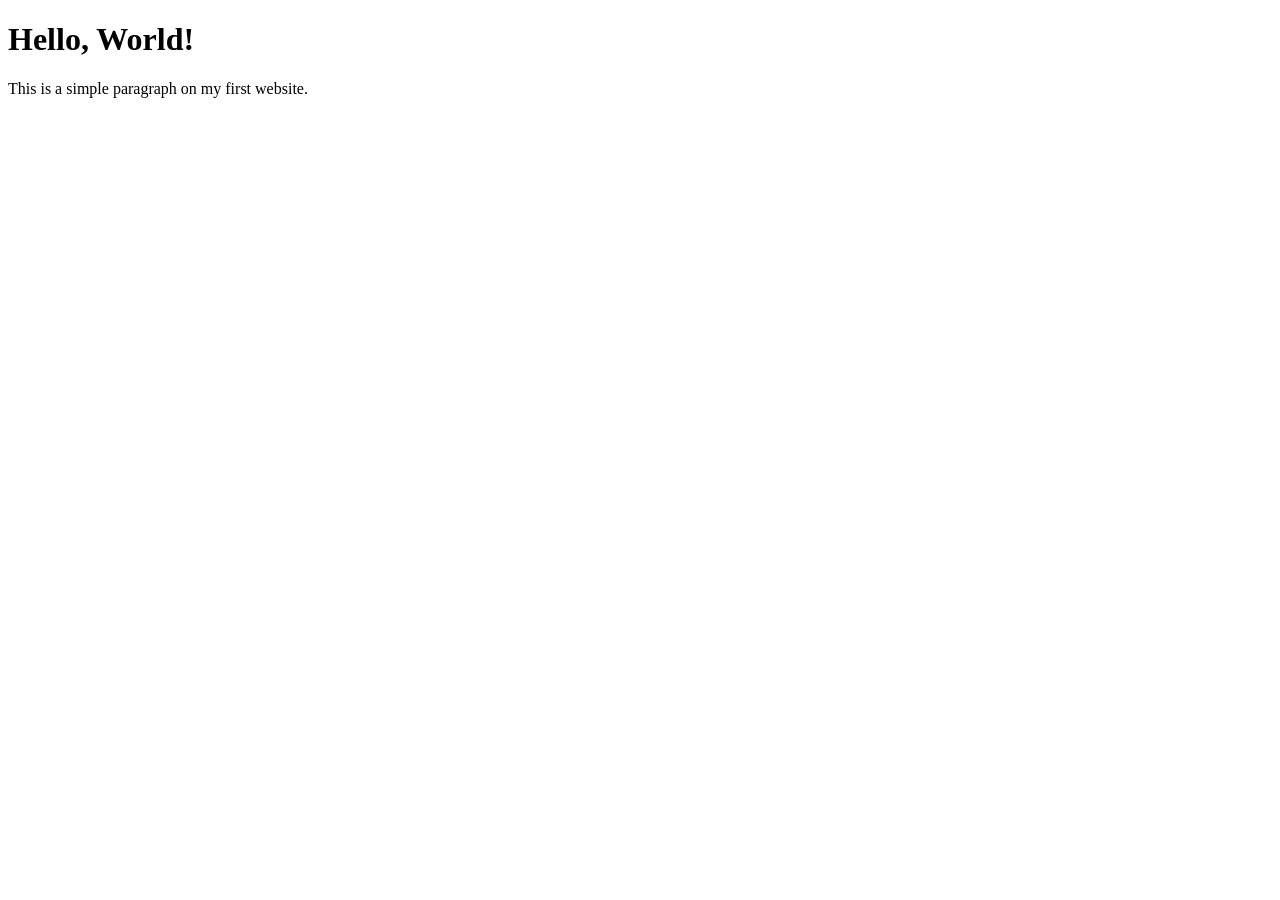
<file: Index.html>
<!DOCTYPE html>
<html lang="en">
<head>
    <meta charset="UTF-8">
    <meta name="viewport" content="width=device-width, initial-scale=1.0">
    <title>My First Web Page</title>
</head>
<body>
    <h1>Hello, World!</h1>
    <p>This is a simple paragraph on my first website.</p>
</body>
</html>
</file>
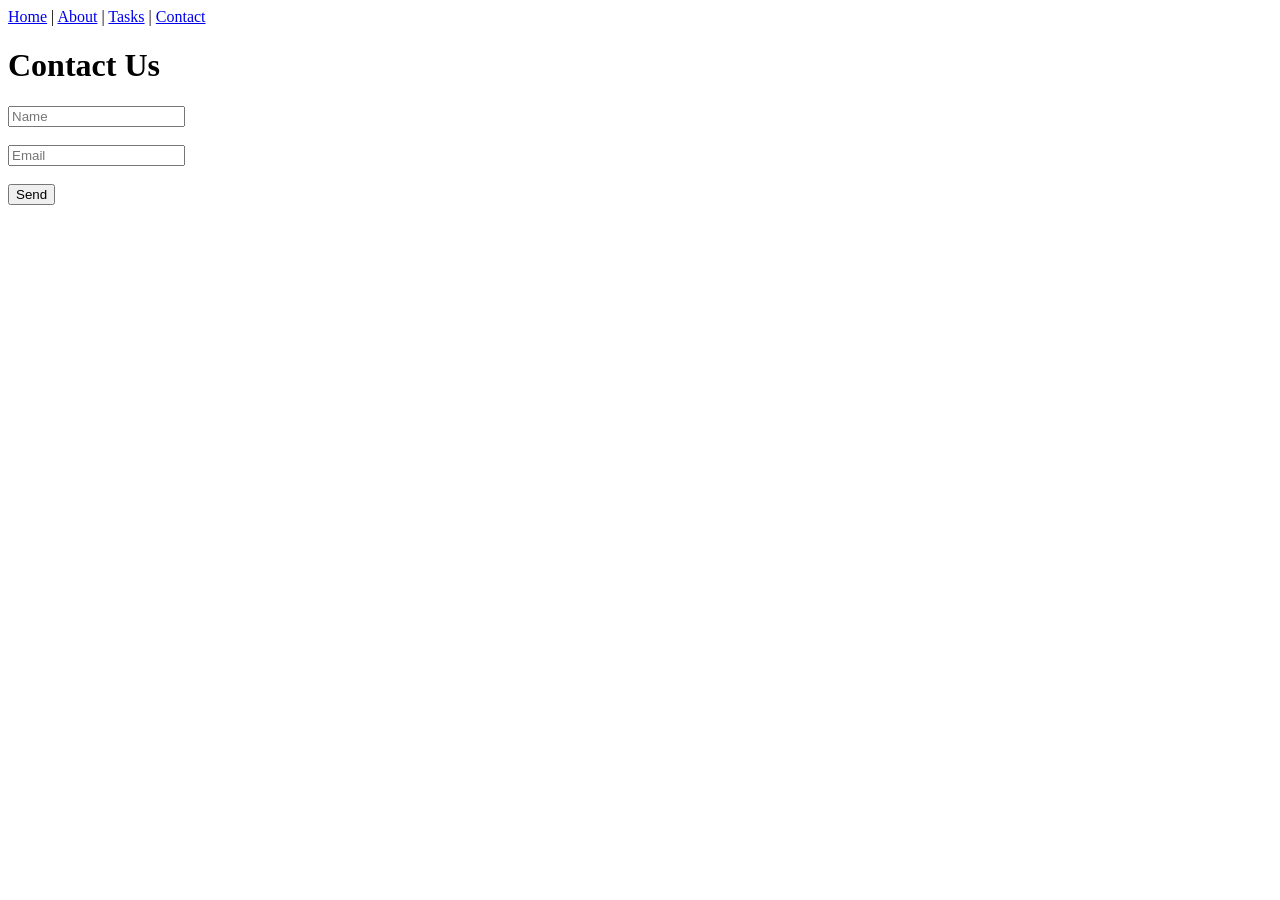
<file: contact.html>
<!DOCTYPE html>
<html>
<head>
    <title>Contact</title>
</head>
<body>

<nav>
    <a href="index.html">Home</a> |
    <a href="about.html">About</a> |
    <a href="tasks.html">Tasks</a> |
    <a href="contact.html">Contact</a>
</nav>

<h1>Contact Us</h1>

<form onsubmit="sendMessage(event)">
    <input type="text" placeholder="Name" required><br><br>
    <input type="email" placeholder="Email" required><br><br>
    <button type="submit">Send</button>
</form>

<p id="msg"></p>

<script src="script.js"></script>
</body>
</html>
</file>
